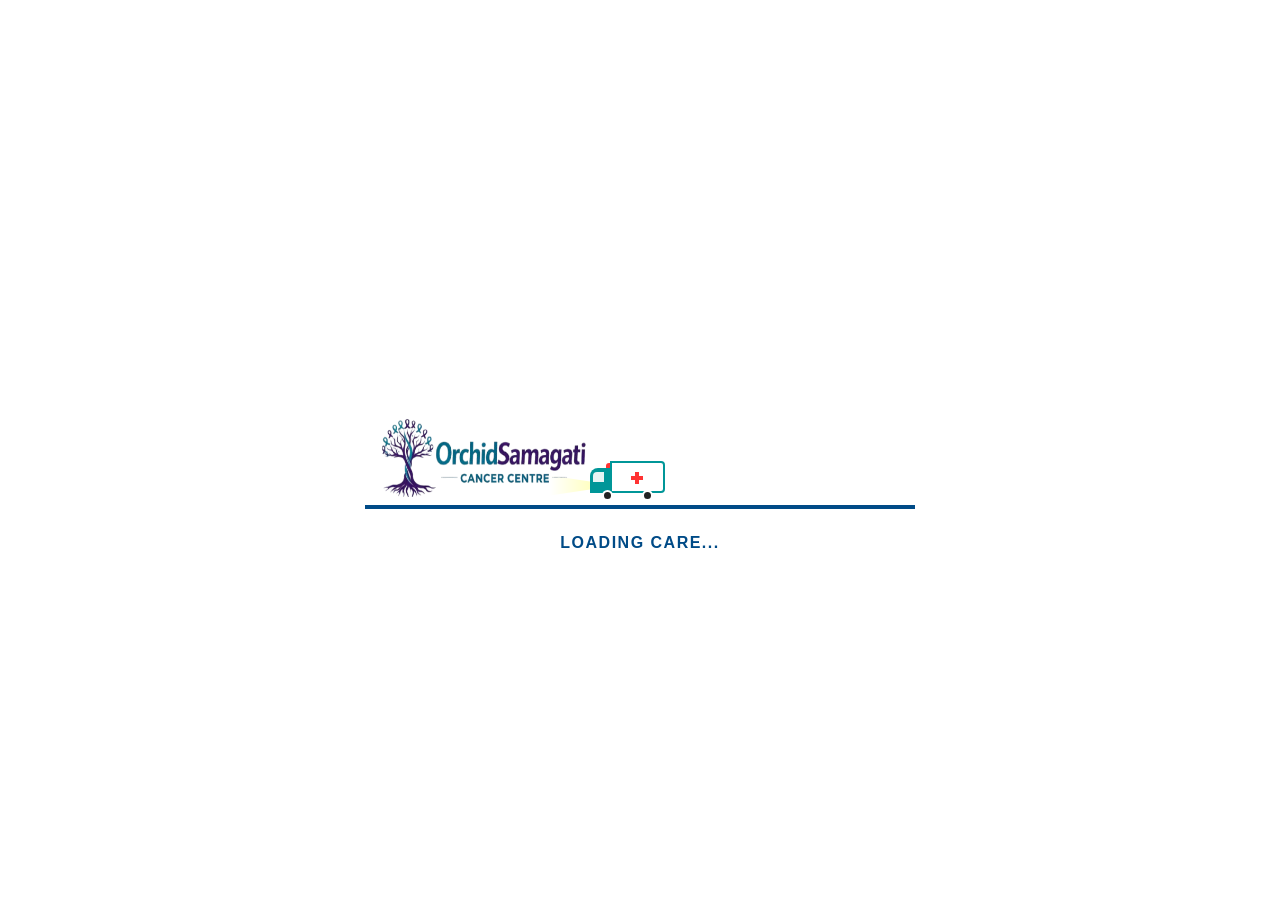
<file: index.html>
<!DOCTYPE html>
<html lang="en">
<head>
    <meta charset="UTF-8">
    <meta name="viewport" content="width=device-width, initial-scale=1.0">
    <title>Orchid Samagati Cancer Centre</title>
    <style>
        /* Base Reset */
        * {
            box-sizing: border-box;
            margin: 0;
            padding: 0;
        }

        body {
            background-color: #ffffff;
            font-family: 'Arial', sans-serif;
            display: flex;
            justify-content: center;
            align-items: center;
            height: 100vh;
            overflow: hidden;
        }

        /* Fullscreen Loader Container (Visible Instantly) */
        .loader-container {
            position: fixed;
            top: 0;
            left: 0;
            width: 100%;
            height: 100%;
            background-color: #ffffff;
            display: flex;
            flex-direction: column;
            justify-content: center;
            align-items: center;
            z-index: 9999;
        }

        /* Animation Stage Container */
        .animation-stage {
            position: relative;
            width: 550px;
            height: 160px;
            border-bottom: 4px solid #004b87; /* Navy Blue Road */
            overflow: hidden;
            margin-bottom: 25px;
            display: flex;
            align-items: flex-end;
        }

        /* Left Side: Real Logo Wrapper */
        .logo-destination {
            position: absolute;
            left: 10px;
            bottom: 8px;
            z-index: 2;
        }

        .logo-destination img {
            height: 85px; 
            width: 78%;
            display: block;
        }

        /* Right Side: Moving Ambulance facing LEFT */
        .ambulance {
            position: absolute;
            right: -100px; 
            bottom: 4px;
            width: 75px;
            height: 40px;
            /* Plays instantly over exactly 3 seconds to sync with redirect window */
            animation: driveFromRightToLogo 3s cubic-bezier(0.25, 1, 0.5, 1) forwards;
        }

        /* Ambulance Chassis Components */
        .cabin {
            position: absolute;
            left: 0; 
            bottom: 8px;
            width: 22px;
            height: 25px;
            background-color: #009698; /* Custom Teal */
            border-top-left-radius: 8px;
        }

        .cabin-window {
            position: absolute;
            left: 3px;
            top: 4px;
            width: 11px;
            height: 10px;
            background-color: #e6f4f4;
            border-top-left-radius: 4px;
        }

        .back-body {
            position: absolute;
            right: 0;
            bottom: 8px;
            width: 55px;
            height: 32px;
            background-color: #ffffff;
            border: 2px solid #009698;
            border-radius: 0 4px 4px 0;
        }

        /* Red Medical Cross */
        .cross {
            position: absolute;
            top: 9px;
            right: 20px;
            width: 12px;
            height: 12px;
        }
        .cross::before, .cross::after {
            content: '';
            position: absolute;
            background-color: #ff3333;
        }
        .cross::before {
            top: 4px;
            left: 0;
            width: 12px;
            height: 4px;
        }
        .cross::after {
            top: 0;
            left: 4px;
            width: 4px;
            height: 12px;
        }

        /* Intensive Emergency Flashing Siren */
        .siren {
            position: absolute;
            top: 2px;
            left: 16px;
            width: 7px;
            height: 5px;
            background-color: #ff3333;
            border-radius: 3px 3px 0 0;
            animation: intenseBlink 0.2s infinite linear alternate;
        }

        /* Ambient Headlight glow illuminating forward route */
        .headlight-glow {
            position: absolute;
            left: -40px;
            top: 15px;
            width: 40px;
            height: 20px;
            background: linear-gradient(to left, rgba(255, 255, 180, 0.8), rgba(255, 255, 255, 0));
            clip-path: polygon(100% 30%, 0 0, 0 100%, 100% 70%);
            animation: lightFlicker 0.15s infinite alternate;
        }

        /* Wheels */
        .wheel {
            position: absolute;
            bottom: 0;
            width: 11px;
            height: 11px;
            background-color: #222;
            border-radius: 50%;
            border: 2px solid #fff;
        }
        .wheel-left { left: 12px; }
        .wheel-right { right: 12px; }

        /* Loading Text */
        .loading-text {
            color: #004b87;
            font-size: 16px;
            font-weight: bold;
            letter-spacing: 1.5px;
            text-transform: uppercase;
        }

        /* Vehicle Movement Animation (Finishes at 3.0 seconds mark) */
        @keyframes driveFromRightToLogo {
            0% {
                right: -100px;
            }
            75% {
                right: 250px; 
                transform: scale(1);
            }
            88% {
                right: 250px;
                transform: scale(1.05, 0.95); /* Braking compression */
            }
            100% {
                right: 250px;
                transform: scale(1); /* Settled flat next to logo */
            }
        }

        /* Blue/Red Beacon flash pattern */
        @keyframes intenseBlink {
            0% { 
                background-color: #ff1a1a; 
                box-shadow: 0 0 15px #ff1a1a, -10px -5px 20px rgba(255, 26, 26, 0.4); 
            }
            49% {
                background-color: #ff1a1a;
                box-shadow: 0 0 15px #ff1a1a;
            }
            50% { 
                background-color: #0066ff; 
                box-shadow: 0 0 15px #0066ff, 10px -5px 20px rgba(0, 102, 255, 0.4); 
            }
            100% {
                background-color: #0066ff;
                box-shadow: 0 0 15px #0066ff;
            }
        }

        /* Headlight micro vibration animation */
        @keyframes lightFlicker {
            0% { opacity: 0.85; }
            100% { opacity: 1; }
        }
    </style>
</head>
<body>

    <div class="loader-container">
        <div class="animation-stage">
            
            <div class="logo-destination">
                <img src="https://digitalmarketing-ship-it.github.io/onco/image_website/onco_logo.png" alt="Orchid Sanagati Cancer Centre">
            </div>

            <div class="ambulance">
                <div class="siren"></div>
                <div class="headlight-glow"></div>
                <div class="cabin">
                    <div class="cabin-window"></div>
                </div>
                <div class="back-body">
                    <div class="cross"></div>
                </div>
                <div class="wheel wheel-left"></div>
                <div class="wheel wheel-right"></div>
            </div>

        </div>
        
        <div class="loading-text">Loading Care...</div>
    </div>

    <script>
document.addEventListener('DOMContentLoaded', () => {

    try {
        const AudioContext = window.AudioContext || window.webkitAudioContext;
        const audioCtx = new AudioContext();

        const osc = audioCtx.createOscillator();
        const gainNode = audioCtx.createGain();

        osc.type = 'sawtooth';

        const now = audioCtx.currentTime;

        osc.frequency.setValueAtTime(450, now);

        for (let t = 0; t < 2.8; t += 0.5) {
            osc.frequency.setValueAtTime(650, now + t);
            osc.frequency.setValueAtTime(450, now + t + 0.25);
        }

        gainNode.gain.setValueAtTime(0.12, now);
        gainNode.gain.setValueAtTime(0.12, now + 2.0);
        gainNode.gain.exponentialRampToValueAtTime(0.0001, now + 2.5);

        osc.connect(gainNode);
        gainNode.connect(audioCtx.destination);

        osc.start(now);
        osc.stop(now + 2.7);

    } catch (e) {
        console.log("Audio skipped.");
    }

    // Redirect after loader
    setTimeout(() => {
        window.location.replace("home.html?loaded=1");
    }, 3000);

});
</script>
</body>
</html>
</file>
